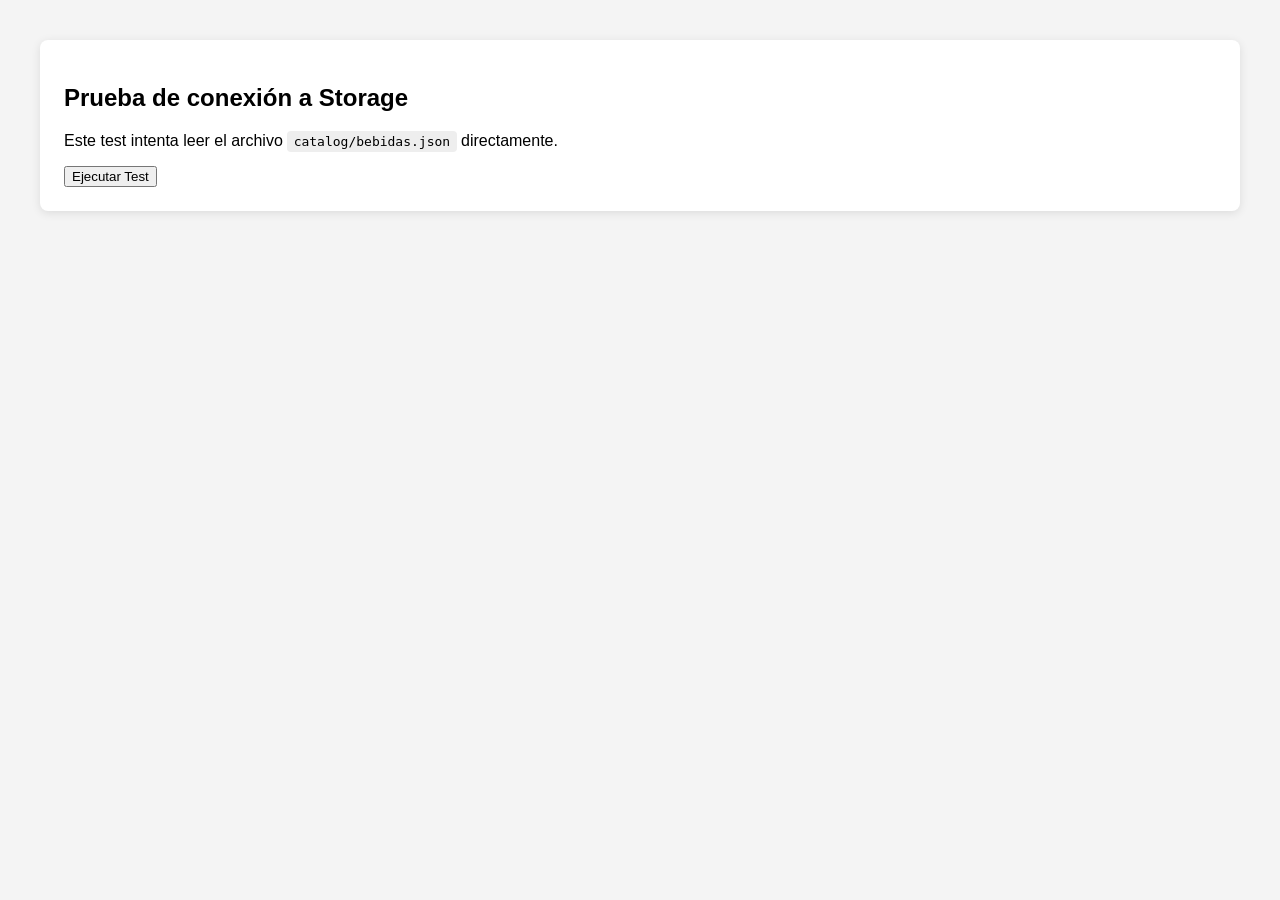
<file: diagnistico_storage.html>
<!DOCTYPE html>
<html>
<head>
    <title>Diagnóstico Firebase Storage - El Milagro</title>
    <style>
        body { font-family: sans-serif; padding: 2rem; background: #f4f4f4; }
        .card { background: white; padding: 1.5rem; border-radius: 8px; box-shadow: 0 2px 10px rgba(0,0,0,0.1); }
        .error { color: #dc3545; background: #f8d7da; padding: 1rem; border-radius: 4px; margin-top: 1rem; }
        .success { color: #28a745; background: #d4edda; padding: 1rem; border-radius: 4px; margin-top: 1rem; }
        code { background: #eee; padding: 0.2rem 0.4rem; border-radius: 4px; }
    </style>
</head>
<body>
    <div class="card">
        <h2>Prueba de conexión a Storage</h2>
        <p>Este test intenta leer el archivo <code>catalog/bebidas.json</code> directamente.</p>
        <button id="btnTest">Ejecutar Test</button>
        <div id="result"></div>
    </div>

    <script>
        const BUCKET = "lacteos-elmilagro.firebasestorage.app";
        const FILE = "catalog%2Fbebidas.json";
        const URL = `https://firebasestorage.googleapis.com/v0/b/${BUCKET}/o/${FILE}?alt=media`;

        document.getElementById('btnTest').onclick = async () => {
            const resDiv = document.getElementById('result');
            resDiv.innerHTML = '<p>Cargando...</p>';
            
            try {
                console.log("Intentando fetch a:", URL);
                const response = await fetch(URL);
                
                if (response.ok) {
                    const data = await response.json();
                    resDiv.innerHTML = `
                        <div class="success">
                            <strong>✅ ÉXITO:</strong> El archivo se leyó correctamente.<br>
                            Productos encontrados: ${data.products ? data.products.length : 0}
                        </div>
                    `;
                } else {
                    let msg = "";
                    if (response.status === 403) msg = "<strong>🚫 Error 403 (Prohibido):</strong> El archivo no es público. Revisá las Reglas de Storage.";
                    if (response.status === 404) msg = "<strong>❓ Error 404 (No encontrado):</strong> El archivo no existe en Storage. ¿Sincronizaste desde el Portal?";
                    resDiv.innerHTML = `<div class="error">${msg} (Status: ${response.status})</div>`;
                }
            } catch (err) {
                console.error(err);
                resDiv.innerHTML = `
                    <div class="error">
                        <strong>❌ ERROR DE RED / CORS:</strong> No se pudo completar la petición.<br><br>
                        Posibles causas:<br>
                        1. <strong>CORS:</strong> El bucket de Firebase no tiene configurado CORS (común en localhost).<br>
                        2. <strong>Red:</strong> No hay conexión a internet.<br><br>
                        Revisá la Consola (F12) para ver el error exacto.
                    </div>
                `;
            }
        };
    </script>
</body>
</html>
</file>
